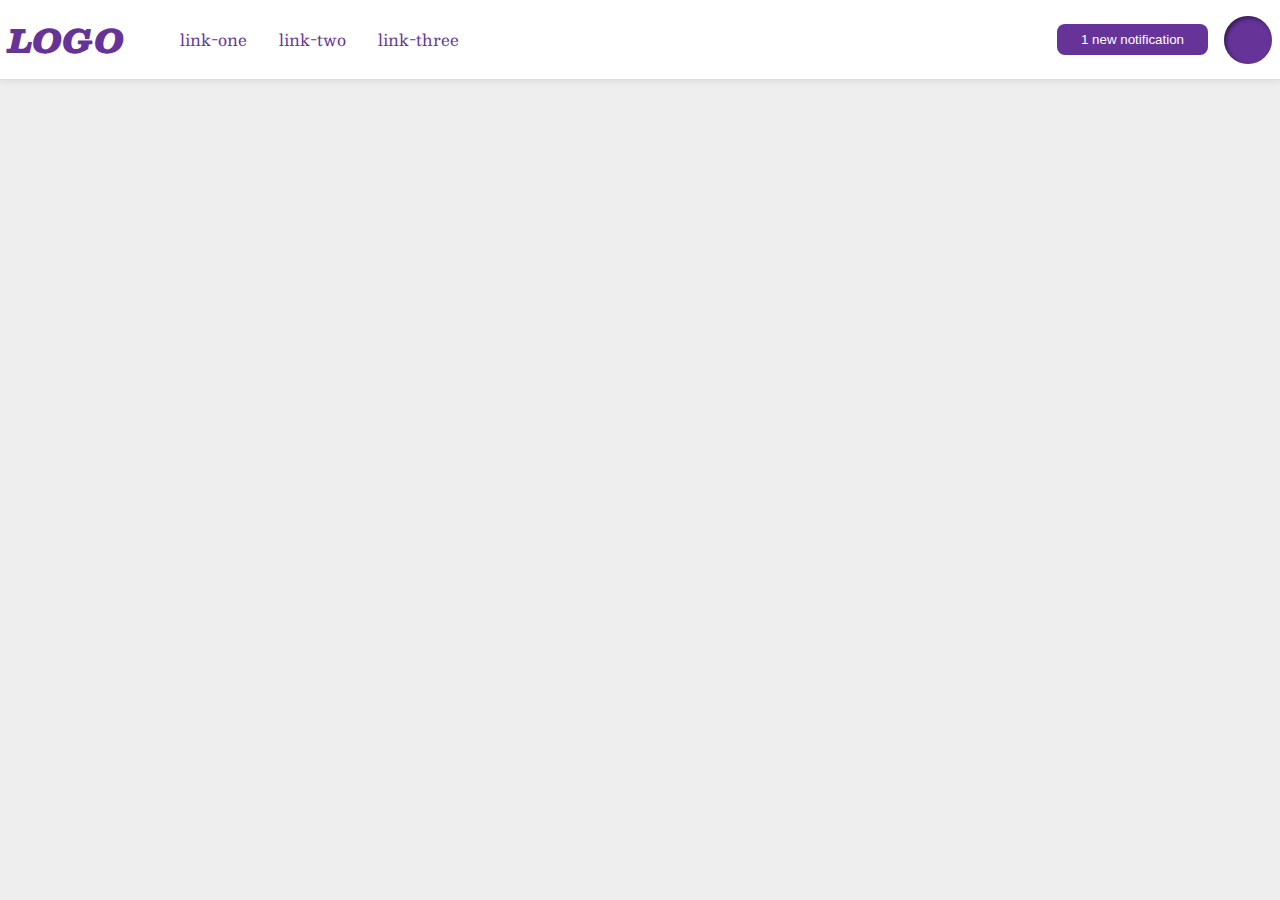
<file: flex/03-flex-header-2/index.html>
<!DOCTYPE html>
<html lang="en">
  <head>
    <meta charset="UTF-8">
    <meta http-equiv="X-UA-Compatible" content="IE=edge">
    <meta name="viewport" content="width=device-width, initial-scale=1.0">
    <title>Flex Header 2</title>
    <link rel="stylesheet" href="style.css">
  </head>

  <body>

    <div class="header">

      <div class="left-side">
        <div class="logo">
          LOGO
        </div>

        <ul class="links">
          <li><a href="google.com">link-one</a></li>
          <li><a href="google.com">link-two</a></li>
          <li><a href="google.com">link-three</a></li>
        </ul>
      </div>

      <div class="right-side">
        <button class="notifications">
          1 new notification
        </button>

        <div class="profile-image"></div>
      </div>

    </div>

  </body>
</html>
</file>
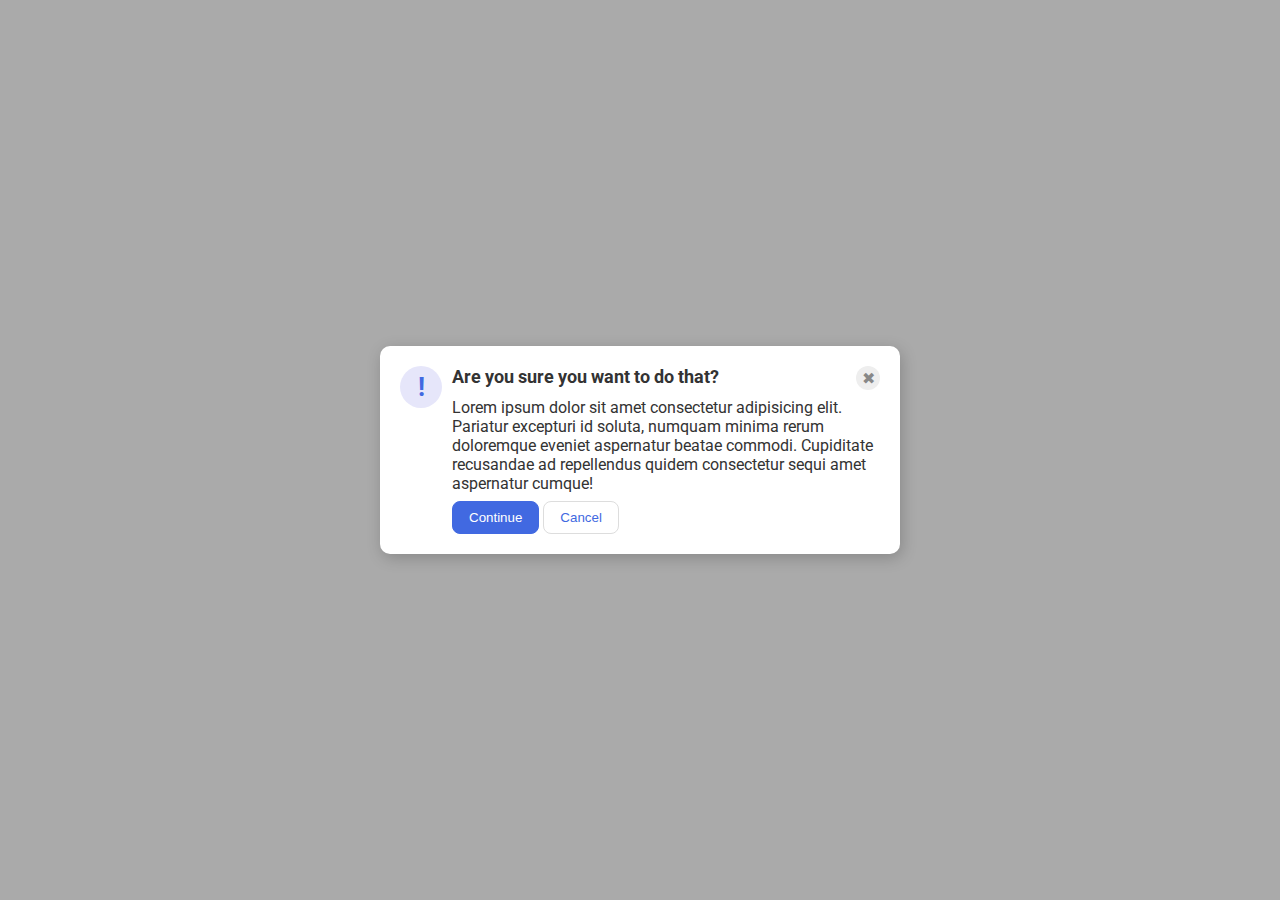
<file: flex/05-flex-modal/index.html>
<!DOCTYPE html>
<html lang="en">
  <head>
    <meta charset="UTF-8">
    <meta http-equiv="X-UA-Compatible" content="IE=edge">
    <meta name="viewport" content="width=device-width, initial-scale=1.0">
    <link rel="stylesheet" href="style.css">
    <title>Modal</title>
  </head>
  <body>

    <div class="modal">
      <div class="icon">!</div>

      <div class="right-side">
        <div class="top-side">
          <div class="header">Are you sure you want to do that?</div>
          <div class="close-button">✖</div>
        </div>

        <div class="middle-side">
          <div class="text">Lorem ipsum dolor sit amet consectetur adipisicing elit. Pariatur excepturi id soluta, numquam minima rerum doloremque eveniet aspernatur beatae commodi. Cupiditate recusandae ad repellendus quidem consectetur sequi amet aspernatur cumque!</div>
        </div>

        <div class="bottom-side">
          <button class="continue">Continue</button>
          <button class="cancel">Cancel</button>
        </div>
      </div>
    </div>

  </body>
</html>
</file>
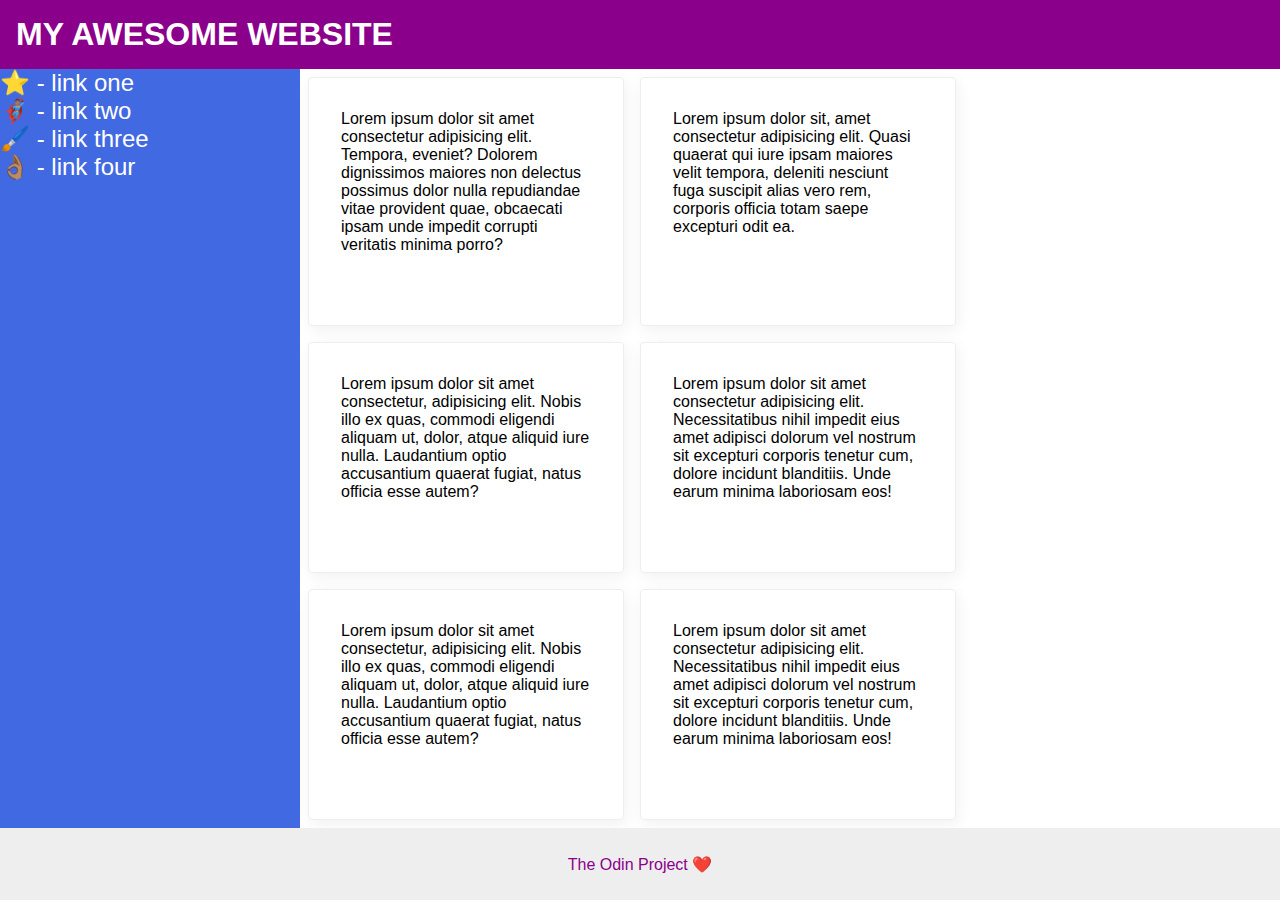
<file: flex/07-flex-layout-2/index.html>
<!DOCTYPE html>
<html lang="en">
  <head>
    <meta charset="UTF-8">
    <meta http-equiv="X-UA-Compatible" content="IE=edge">
    <meta name="viewport" content="width=device-width, initial-scale=1.0">
    <title>The Holy Grail</title>
    <link rel="stylesheet" href="style.css">
  </head>

  <body>
    <div class="header">
      MY AWESOME WEBSITE
    </div>
    
    <div class="middle">
      <div class="sidebar">
        <ul>
          <li><a href="#">⭐ - link one</a></li>
          <li><a href="#">🦸🏽‍♂️ - link two</a></li>
          <li><a href="#">🖌️ - link three</a></li>
          <li><a href="#">👌🏽 - link four</a></li>
        </ul>
      </div>

      <div class="article">
        <div class="card">Lorem ipsum dolor sit amet consectetur adipisicing elit. Tempora, eveniet? Dolorem dignissimos maiores non delectus possimus dolor nulla repudiandae vitae provident quae, obcaecati ipsam unde impedit corrupti veritatis minima porro?</div>
        <div class="card">Lorem ipsum dolor sit, amet consectetur adipisicing elit. Quasi quaerat qui iure ipsam maiores velit tempora, deleniti nesciunt fuga suscipit alias vero rem, corporis officia totam saepe excepturi odit ea.</div>
        <div class="card">Lorem ipsum dolor sit amet consectetur, adipisicing elit. Nobis illo ex quas, commodi eligendi aliquam ut, dolor, atque aliquid iure nulla. Laudantium optio accusantium quaerat fugiat, natus officia esse autem?</div>
        <div class="card">Lorem ipsum dolor sit amet consectetur adipisicing elit. Necessitatibus nihil impedit eius amet adipisci dolorum vel nostrum sit excepturi corporis tenetur cum, dolore incidunt blanditiis. Unde earum minima laboriosam eos!</div>
        <div class="card">Lorem ipsum dolor sit amet consectetur, adipisicing elit. Nobis illo ex quas, commodi eligendi aliquam ut, dolor, atque aliquid iure nulla. Laudantium optio accusantium quaerat fugiat, natus officia esse autem?</div>
        <div class="card">Lorem ipsum dolor sit amet consectetur adipisicing elit. Necessitatibus nihil impedit eius amet adipisci dolorum vel nostrum sit excepturi corporis tenetur cum, dolore incidunt blanditiis. Unde earum minima laboriosam eos!</div>
      </div>
    </div>

    <div class="footer">
      The Odin Project ❤️
    </div>
  </body>

</html>
</file>
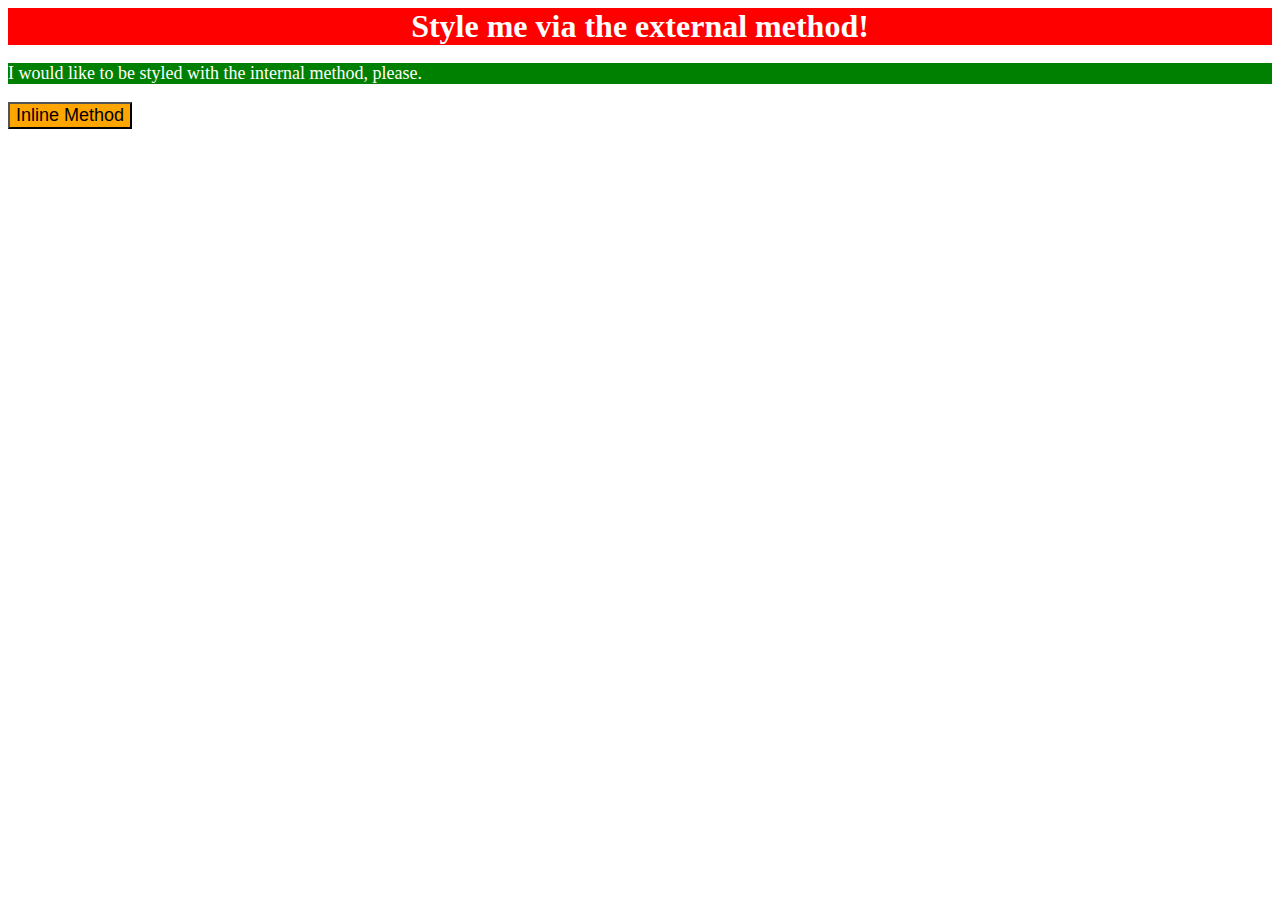
<file: foundations/01-css-methods/index.html>
<!DOCTYPE html>
<html lang="en">
  <head>
    <meta charset="UTF-8">
    <meta http-equiv="X-UA-Compatible" content="IE=edge">
    <meta name="viewport" content="width=device-width, initial-scale=1.0">
    <link rel="stylesheet" href="./styles.css">
    <title>Methods for Adding CSS</title>
    <style>
      p {
        background-color: green;
        color: white;
        font-size: 18px;
      }
    </style>

  </head>
  <body>
    <div>Style me via the external method!</div>
    <p>I would like to be styled with the internal method, please.</p>
    <button style="background-color: orange; font-size: 18px;">Inline Method</button>
  </body>
</html>
</file>
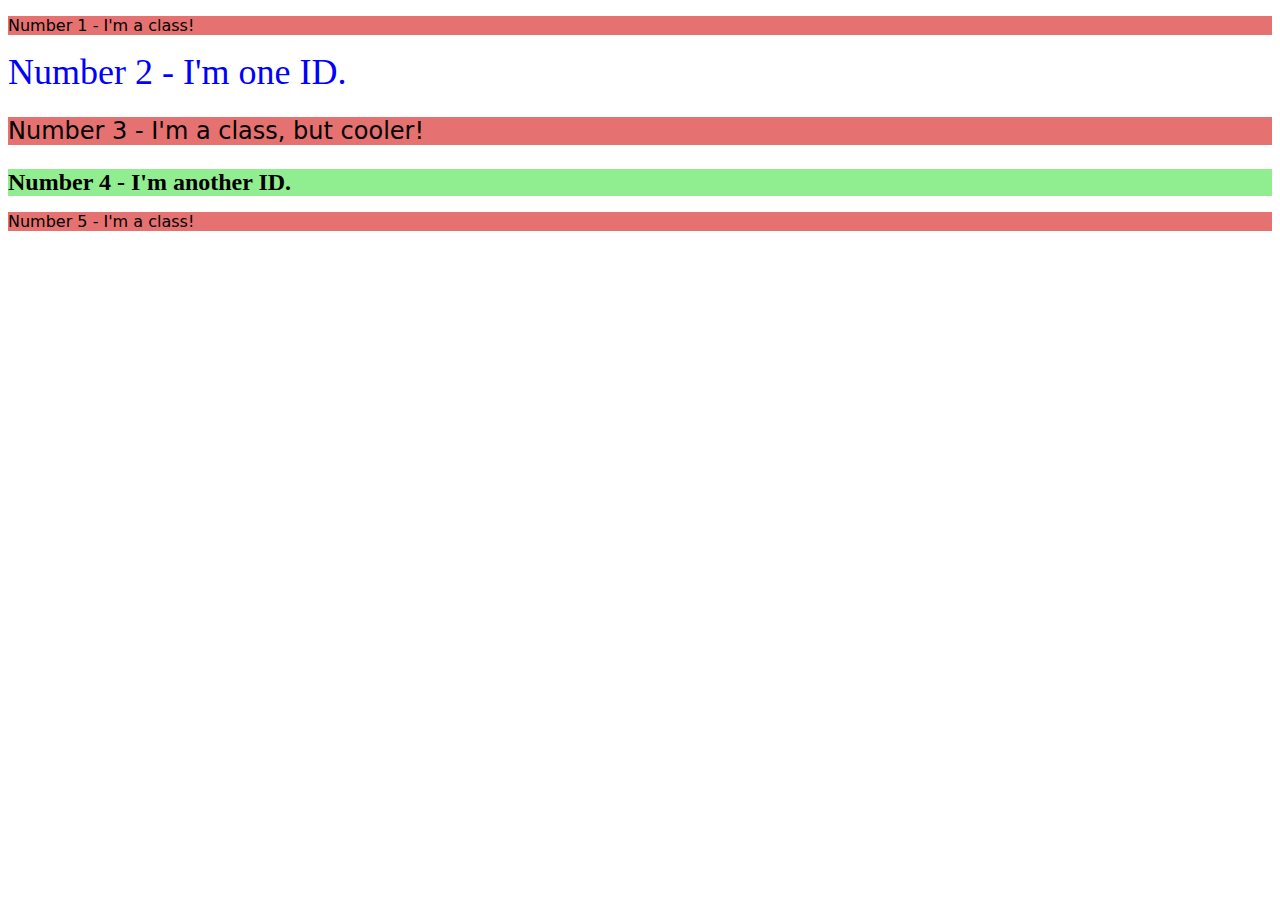
<file: foundations/02-class-id-selectors/index.html>
<!DOCTYPE html>
<html lang="en">
  <head>
    <meta charset="UTF-8">
    <meta http-equiv="X-UA-Compatible" content="IE=edge">
    <meta name="viewport" content="width=device-width, initial-scale=1.0">
    <title>Class and ID Selectors</title>
    <link rel="stylesheet" href="style.css">
  </head>
  <body>
    <p class="odd">Number 1 - I'm a class!</p>
    <div id="two">Number 2 - I'm one ID.</div>
    <p class="three">Number 3 - I'm a class, but cooler!</p>
    <div id="four">Number 4 - I'm another ID.</div>
    <p class="odd">Number 5 - I'm a class!</p>
  </body>
</html>
</file>
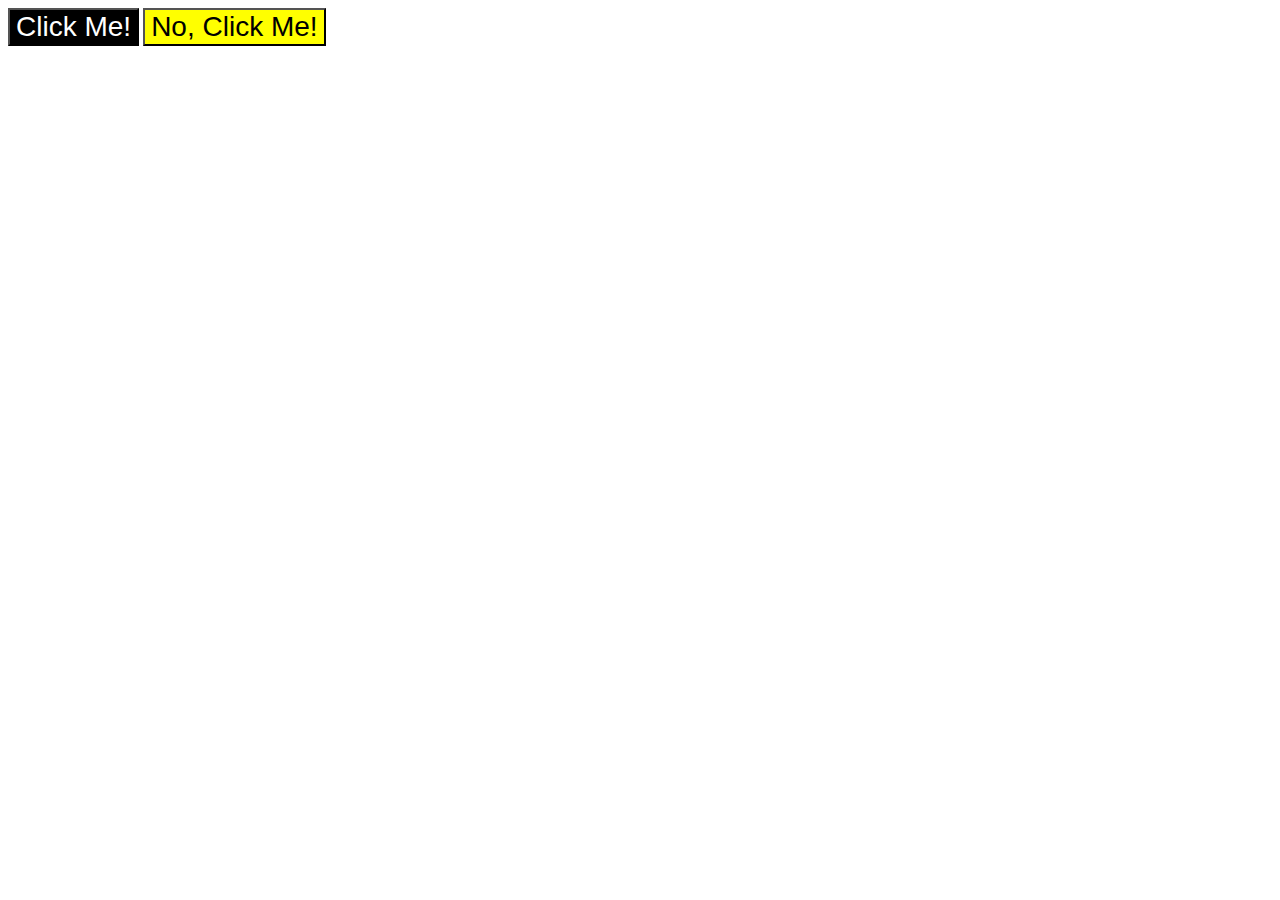
<file: foundations/03-grouping-selectors/index.html>
<!DOCTYPE html>
<html lang="en">
  <head>
    <meta charset="UTF-8">
    <meta http-equiv="X-UA-Compatible" content="IE=edge">
    <meta name="viewport" content="width=device-width, initial-scale=1.0">
    <title>Grouping Selectors</title>
    <link rel="stylesheet" href="style.css">
  </head>
  <body>
    <button class="button first">Click Me!</button>
    <button class="button second">No, Click Me!</button>
  </body>
</html>
</file>
<file: flex/03-flex-header-2/style.css>
/* this is some magical font-importing.  
you'll learn about it later. */
@import url('https://fonts.googleapis.com/css2?family=Besley:ital,wght@0,400;1,900&display=swap');

body {
  margin: 0;
  background: #eee;
  font-family: Besley, serif;
}

.header {
  display: flex;
  flex-flow: row nowrap;
  justify-content: space-between;
  background: white;
  border-bottom: 1px solid #ddd;
  box-shadow: 0 0 8px rgba(0,0,0,.1);
}

.profile-image {
  background: rebeccapurple;
  box-shadow: inset 2px 2px 4px rgba(0,0,0,.5);
  border-radius: 50%;
  width: 48px;
  height:  48px;
}

.logo {
  color: rebeccapurple;
  font-size: 32px;
  font-weight: 900;
  font-style: italic;
}

button {
  border: none;
  border-radius: 8px;
  background: rebeccapurple;
  color: white;
  padding: 8px 24px;
  margin: 16px;
}

a {
  /* this removes the line under our links */
  text-decoration: none;
  color: rebeccapurple;
  margin: 16px;
}

ul {
  display: flex;
  list-style-type: none;
}

.left-side {
  display: flex;
  justify-content: flex-start;
  align-items: center;
  margin: 8px;
}

.right-side {
  display: flex;
  justify-content: flex-end;
  align-items: center;
  margin: 8px;
}
</file>
<file: flex/05-flex-modal/style.css>
@import url('https://fonts.googleapis.com/css2?family=Roboto:wght@400;700&display=swap');

html, body {
  height: 100%;
}

body {
  font-family: Roboto, sans-serif;
  margin: 0;
  background: #aaa;
  color: #333;
  /* I'll give you this one for free lol */
  display: flex;
  align-items: center;
  justify-content: center;
}

.modal {
  background: white;
  width: 480px;
  border-radius: 10px;
  box-shadow: 2px 4px 16px rgba(0,0,0,.2);
  display: flex;
  justify-content: space-between;
  padding: 20px;
  gap: 10px;
}

.icon {
  color: royalblue;
  font-size: 26px;
  font-weight: 700;
  background: lavender;
  width: 42px;
  height: 42px;
  border-radius: 50%;
  display: flex;
  align-items: center;
  justify-content: center;
  flex: 0 0 auto;
}

.close-button {
  background: #eee;
  border-radius: 50%;
  color: #888;
  font-weight: 400;
  font-size: 16px;
  height: 24px;
  width: 24px;
  display: flex;
  align-items: center;
  justify-content: center;
}

button {
  padding: 8px 16px;
  border-radius: 8px;
}

button.continue {
  background: royalblue;
  border: 1px solid royalblue;
  color: white;
}

button.cancel {
  background: white;
  border: 1px solid #ddd;
  color: royalblue;
}

.right-side {
  display: flex;
  flex-flow: column;
  gap: 8px;
}

.right-side .top-side {
  display: flex;
  justify-content: space-between;
}

.header {
  font-weight: bold;
  font-size: large;
}
</file>
<file: flex/07-flex-layout-2/style.css>
body {
  font-family: -apple-system, BlinkMacSystemFont, 'Segoe UI', Roboto, Oxygen, Ubuntu, Cantarell, 'Open Sans', 'Helvetica Neue', sans-serif;
  margin: 0;
  min-height: 100vh;
  display: flex;
  flex-flow: column;
  justify-content: space-between;
}

.header {
  /*height: 72px;*/
  background: darkmagenta;
  color: white;
  display: flex;
  align-items: center;
  padding: 16px;
  font-size: 32px;
  font-weight: 900;
}

.middle {
  display: flex;
  flex: auto;
}

.footer {
  display: flex;
  height: 72px;
  background: #eee;
  color: darkmagenta;
  justify-content: center;
  align-items: center;
}

.sidebar {
  width: 300px;
  background: royalblue;
}

.card {
  border: 1px solid #eee;
  box-shadow: 2px 4px 16px rgba(0,0,0,.06);
  border-radius: 4px;
  width: 250px;
  overflow: auto;
  padding: 32px;
  margin: 8px;
}

.article {
  display: flex;
  flex-flow: row wrap;
  flex: 1;
}

ul {
  list-style-type: none;
  padding: 0px;
  margin: 0px;
}

ul a {
  text-decoration: none;
  font-size: 24px;
  color: white;
}
</file>
<file: foundations/01-css-methods/styles.css>
div {
    background-color: red;
    color: white;
    font-size: 32px;
    text-align: center;
    font-weight: bold;
}
</file>
<file: foundations/02-class-id-selectors/style.css>
.odd,
.three {
    background-color: rgb(230, 113, 113);
    font-family: Verdana, "DejaVu Sans", sans-serif;
}

#two {
    color: blue;
    font-size: 36px;
}

.three {
    font-size: 24px;
}

#four {
    background-color: lightgreen;
    font-size: 24px;
    font-weight: bold;
}
</file>
<file: foundations/03-grouping-selectors/style.css>
.button{
    font-size: 28px;
    font-family: Helvetica, 'Times New Roman', sans-serif;
}

.first {
    background-color: black;
    color: white;
}

.second {
    background-color: yellow;
}
</file>
